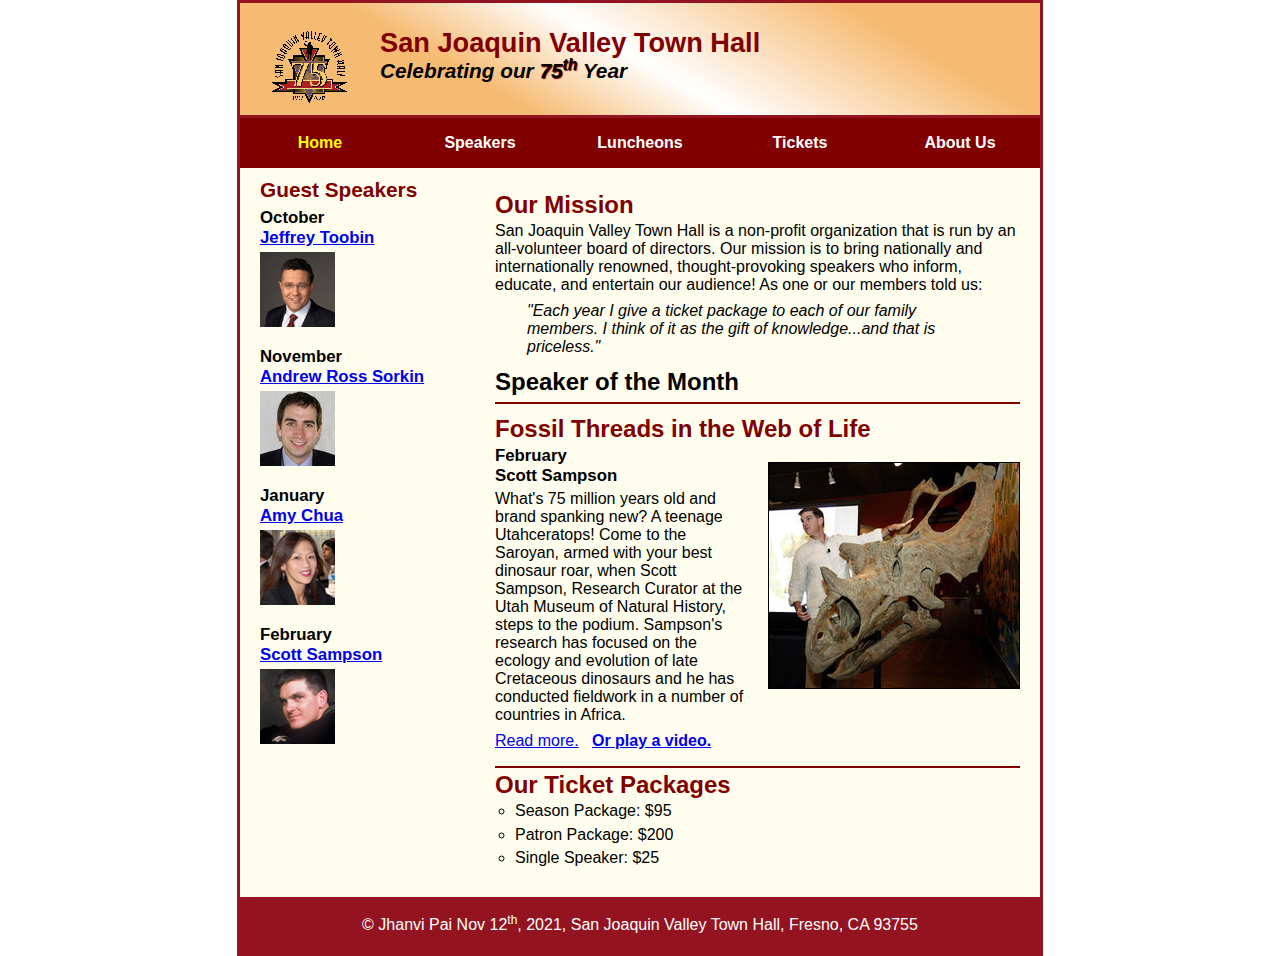
<file: index.html>
<!DOCTYPE html>
<html lang="en">

<head>
	<meta charset="utf-8">

	<title>San Joaquin Valley Town Hall</title>
	<link rel="shortcut icon" href="images/favicon.ico">
	<link rel="stylesheet" href="styles/normalize.css">
	<link rel="stylesheet" href="styles/main.css">
</head>


<body>
	<header>
		<img src="images/town_hall_logo.gif" alt="Town Hall Logo" height="80">
		<h2>San Joaquin Valley Town Hall</h2>
		<h3>Celebrating our <span class='shadow'> 75<sup>th</sup> </span> Year</h3>
	</header>
	<nav id="nav_menu">
		<ul>
			<li><a href="index.html"class="current">Home</a></li>
			<li><a href="speakers.html">Speakers</a></li>
			<li><a href="luncheons.html">Luncheons</a></li>
			<li><a href="tickets.html">Tickets</a></li>
			<li><a href="aboutus.html">About Us</a>
				<ul>
					<li><a href="#">Our History</a></li>
					<li><a href="#">Board of Directors</a></li>
					<li><a href="#">Past Speakers</a></li>
					<li><a href="#">Contact Information</a></li>
				</ul>
			</li>
		</ul>
	</nav>
	<main>
		<section>
			<h2>Our Mission</h2>

			<p>San Joaquin Valley Town Hall is a non-profit organization that is run by
			an all-volunteer board of directors. Our mission is to bring nationally
			and internationally renowned, thought-provoking speakers who inform, educate,
			and entertain our audience! As one or our members told us:</p>
			<blockquote><i>"Each year I give a ticket package to each of our family members. I think of it as the gift of knowledge...and that is priceless."</i></blockquote>


			<h1>Speaker of the Month</h1>

			<article>
				<h2>Fossil Threads in the Web of Life</h2>

				<img src="images/sampson_dinosaur.jpg" alt="Sampson with Dinosaur Fossil">

				<h3>February<br>
					Scott Sampson</h3>

				<p>What's 75 million years old and brand spanking new? A teenage Utahceratops! Come to the Saroyan, armed with your best dinosaur roar, when Scott Sampson, Research Curator at the Utah Museum of Natural History, steps to the podium. Sampson's research has focused on the ecology and evolution of late Cretaceous dinosaurs and he has conducted fieldwork in a number of countries in Africa.</p>

				<p><a href="speakers/c6_sampson.html">Read more.</a> &nbsp; <b><a href="media/sampson.swf" target="_blank">Or play a video.</a></b></p>
			</article>

			<h2>Our Ticket Packages</h2>
			<ul>
				<li>Season Package: $95</li>
				<li>Patron Package: $200</li>
				<li>Single Speaker: $25</li>
			</ul>
		</section>
		<aside>
			<h2>Guest Speakers</h2>

			<h3>October<br>
				<a href="speakers/toobin.html">Jeffrey Toobin</a></h3>
				<img src="images/toobin75.jpg" alt="Jeffrey Toobin Picture">

			<h3>November<br>
				<a href="speakers/sorkin.html">Andrew Ross Sorkin</a></h3>
				<img src="images/sorkin75.jpg" alt="Andrew Ross Sorkin Picture">

			<h3>January<br>
				<a href="speakers/chua.html">Amy Chua</a></h3>
				<img src="images/chua75.jpg" alt="Amy Chua Picture">
			<h3>February<br>
			<a href="speakers/sampson.html">Scott Sampson</a></h3>
			<img src="images/sampson75.jpg" alt="Scott Sampson Picture">

		</aside>





	</main>
	<footer>
		<p> &copy Jhanvi Pai Nov 12<sup>th</sup>, 2021, San Joaquin Valley Town Hall, Fresno, CA 93755</p>
	</footer>
</body>
</html>
</file>
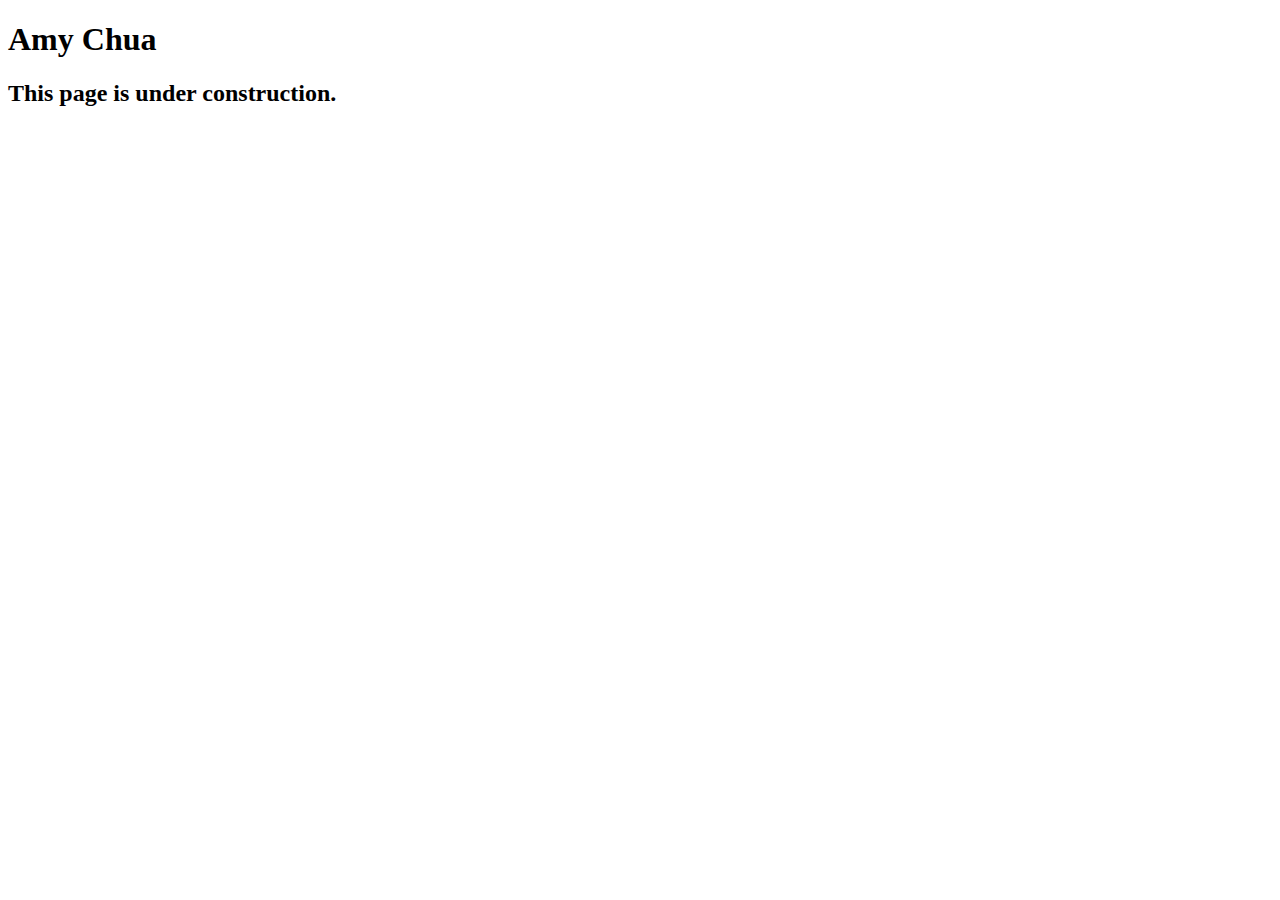
<file: speakers/chua.html>
<!DOCTYPE html>
<html lang="en">

<head>
	<meta charset="utf-8">
	<title>San Joaquin Valley Town Hall</title>
	<link rel="shortcut icon" href="images/favicon.ico">
</head>

<body>
	<main>
		<h1>Amy Chua</h1>
		<h2>This page is under construction.</h2>
	</main>
</body>

</html>
</file>
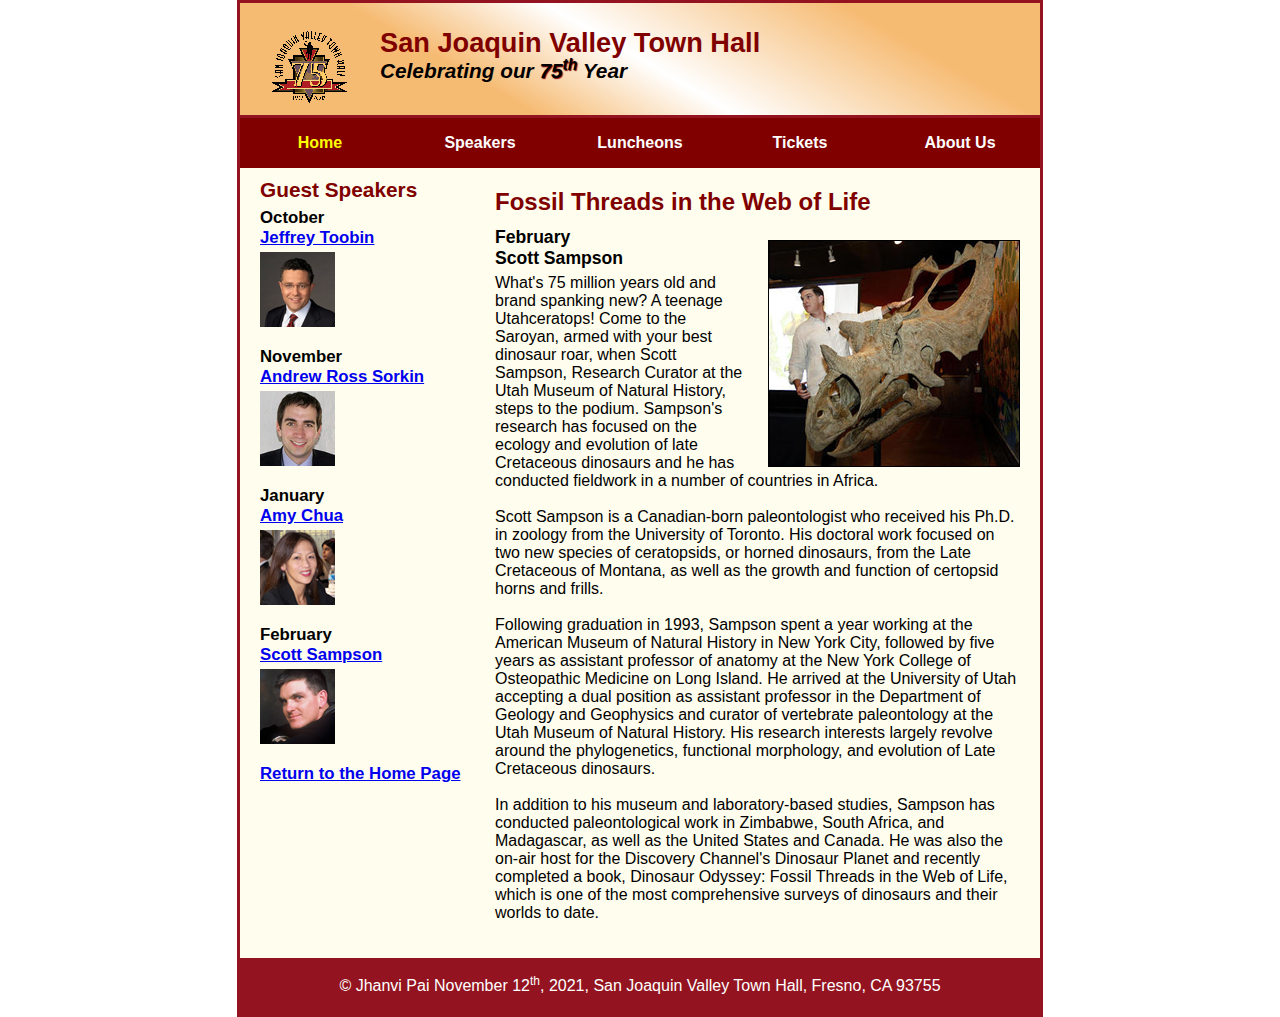
<file: speakers/sampson.html>
<!DOCTYPE html>
<html lang="en">

<head>
	<meta charset="utf-8">

	<title>San Joaquin Valley Town Hall</title>
	<link rel="shortcut icon" href="../images/favicon.ico">
	<link rel="stylesheet" href="../styles/normalize.css">
	<link rel="stylesheet" href="../styles/speaker.css">
</head>


<body>
	<header>
		<img src="../images/town_hall_logo.gif" alt="Town Hall Logo" height="80">
		<h2>San Joaquin Valley Town Hall</h2>
		<h3>Celebrating our <span class='shadow'> 75<sup>th</sup> </span> Year</h3>
	</header>
	<nav id="nav_menu">
		<ul>
			<li>
				<a href="index.html"class="current">Home</a>
			</li>
			<li>
				<a href="speakers.html">Speakers</a>
			</li>
			<li>
				<a href="luncheons.html">Luncheons</a>
			</li>
			<li>
				<a href="tickets.html">Tickets</a>
			</li>
			<li><a href="aboutus.html">About Us</a>
				<ul>
					<li><a href="#">Our History</a></li>
					<li><a href="#">Board of Directors</a></li>
					<li><a href="#">Past Speakers</a></li>
					<li><a href="#">Contact Information</a></li>
				</ul>
			</li>
		</ul>
	</nav>
	<main>
		<section>
			<h1>Fossil Threads in the Web of Life</h1>

			<article>
				<img src="../images/sampson_dinosaur.jpg" alt="Sampson with Dinosaur Fossil">

				<h2>February<br>
				Scott Sampson</h2>

				<p>What's 75 million years old and brand spanking new? A teenage Utahceratops! Come to the
					Saroyan, armed with your best dinosaur roar, when Scott Sampson, Research Curator at the
					Utah Museum of Natural History, steps to the podium. Sampson's research has focused on the
					ecology and evolution of late Cretaceous dinosaurs and he has conducted fieldwork in a number
					of countries in Africa.<br>

					<br>Scott Sampson is a Canadian-born paleontologist who received his Ph.D. in zoology from the
					University of Toronto. His doctoral work focused on two new species of ceratopsids, or horned
					dinosaurs, from the Late Cretaceous of Montana, as well as the growth and function of certopsid
					horns and frills.<br>

					<br>Following graduation in 1993, Sampson spent a year working at the American Museum of Natural
					History in New York City, followed by five years as assistant professor of anatomy at the New
					York College of Osteopathic Medicine on Long Island. He arrived at the University of Utah
					accepting a dual position as assistant professor in the Department of Geology and Geophysics
					and curator of vertebrate paleontology at the Utah Museum of Natural History. His research
					interests largely revolve around the phylogenetics, functional morphology, and evolution of
					Late Cretaceous dinosaurs.<br>

					<br>In addition to his museum and laboratory-based studies, Sampson has conducted paleontological
					work in Zimbabwe, South Africa, and Madagascar, as well as the United States and Canada. He was
					also the on-air host for the Discovery Channel's Dinosaur Planet and recently completed a book,
					Dinosaur Odyssey: Fossil Threads in the Web of Life, which is one of the most
					comprehensive surveys of dinosaurs and their worlds to date.
				</p>
			</article>
		</section>
		<aside>
			<h2>Guest Speakers</h2>

			<h3>October<br>
				<a href="../speakers/toobin.html">Jeffrey Toobin</a></h3>
				<img src="../images/toobin75.jpg" alt="Jeffrey Toobin Picture">

			<h3>November<br>
				<a href="../speakers/sorkin.html">Andrew Ross Sorkin</a></h3>
				<img src="../images/sorkin75.jpg" alt="Andrew Ross Sorkin Picture">

			<h3>January<br>
				<a href="../speakers/chua.html">Amy Chua</a></h3>
				<img src="../images/chua75.jpg" alt="Amy Chua Picture">
			<h3>February<br>
			<a href="../speakers/c6_sampson.html">Scott Sampson</a></h3>
			<img src="../images/sampson75.jpg" alt="Scott Sampson Picture">

			<h3>
				<a href="../index.html"> Return to the Home Page</a>
			</h3>

		</aside>

	</main>
	<footer>
		<p> &copy Jhanvi Pai November 12<sup>th</sup>, 2021, San Joaquin Valley Town Hall, Fresno, CA 93755</p>
	</footer>
</body>
</html>
</file>
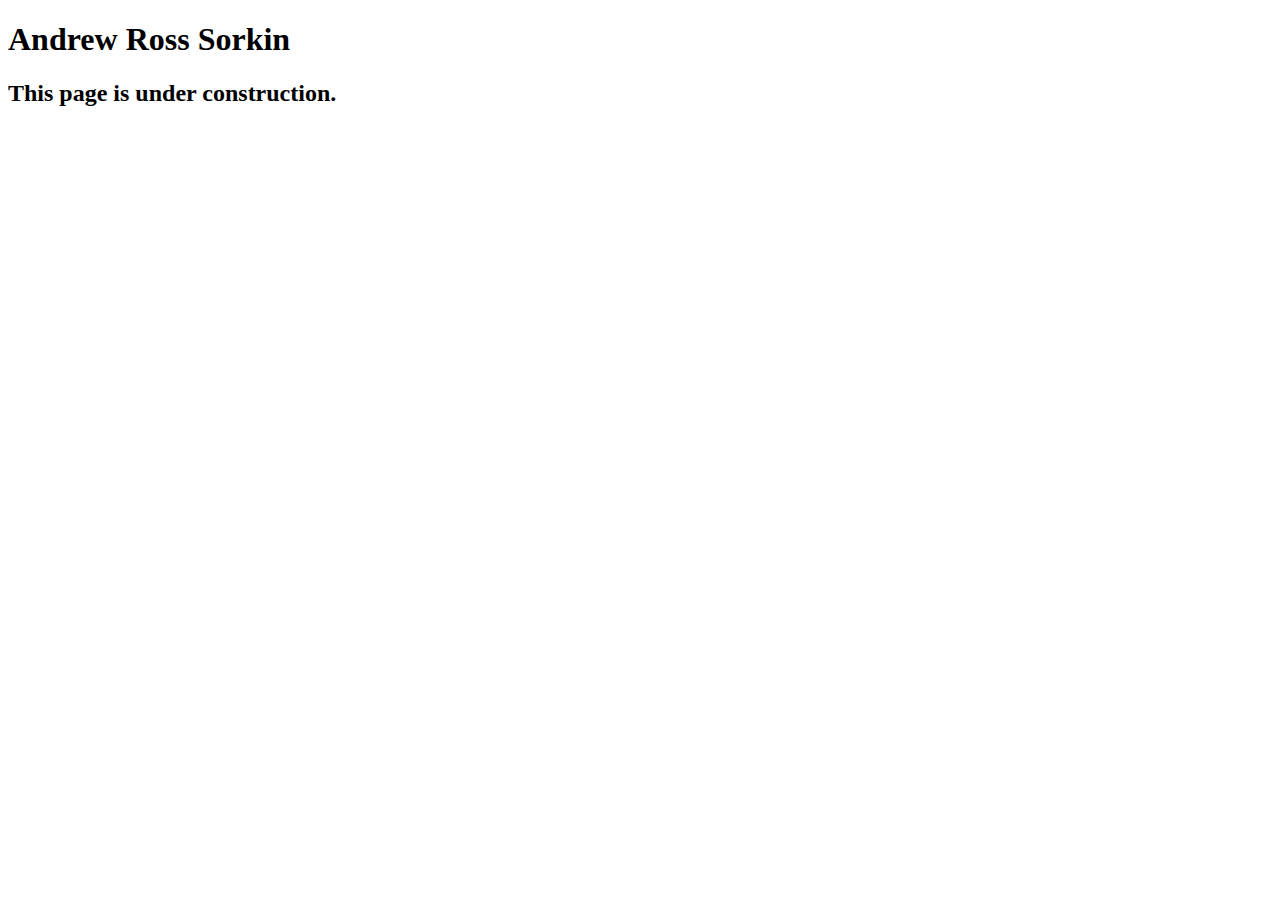
<file: speakers/sorkin.html>
<!DOCTYPE html>
<html lang="en">

<head>
	<meta charset="utf-8">
	<title>San Joaquin Valley Town Hall</title>
	<link rel="shortcut icon" href="images/favicon.ico">
</head>

<body>
	<main>
		<h1>Andrew Ross Sorkin</h1>
		<h2>This page is under construction.</h2>
	</main>
</body>

</html>
</file>
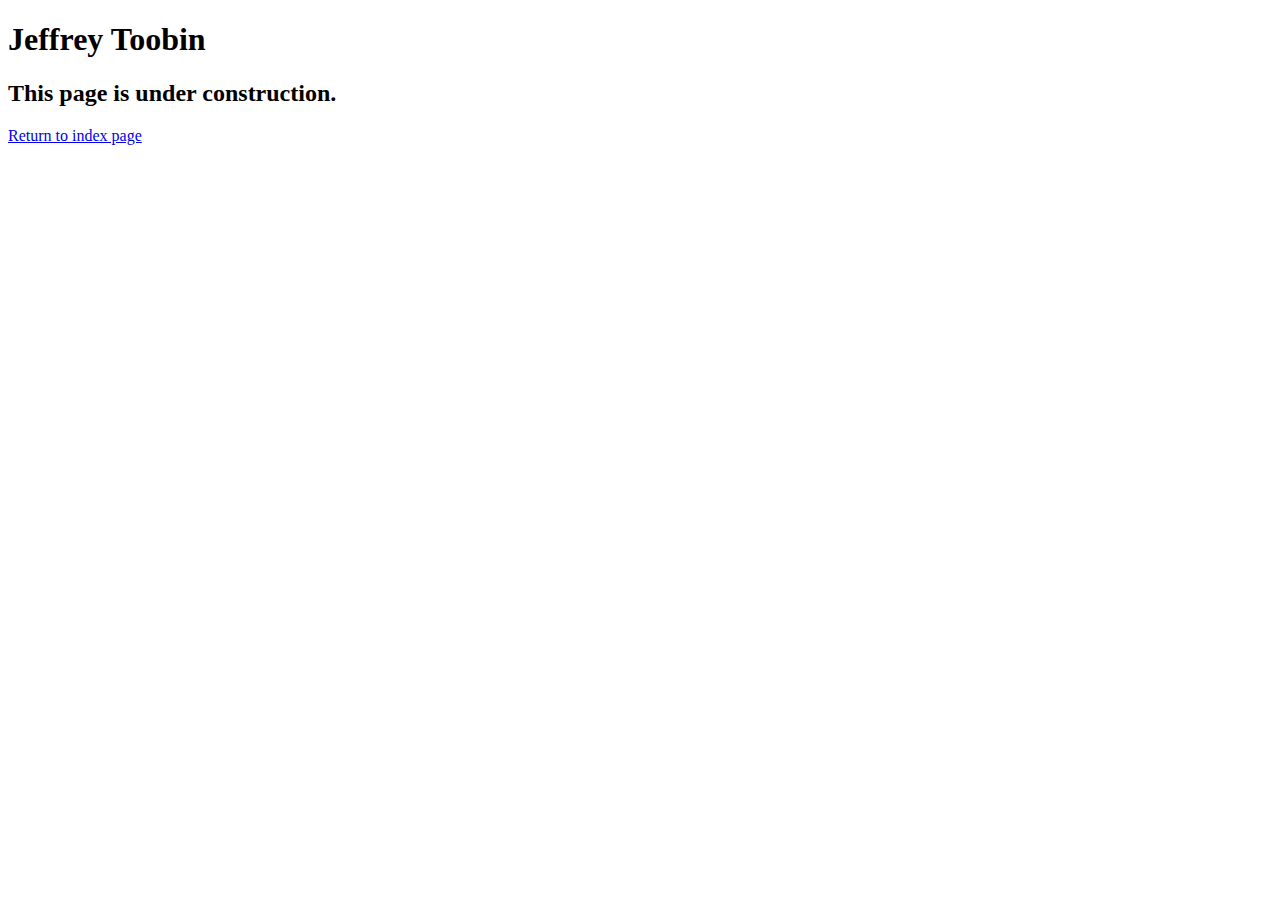
<file: speakers/toobin.html>
<!DOCTYPE html>
<html lang="en">

<head>
	<meta charset="utf-8">
	<title>San Joaquin Valley Town Hall</title>
	<link rel="shortcut icon" href="images/favicon.ico">
</head>

<body>
    <main>
	    <h1>Jeffrey Toobin</h1>
	    <h2>This page is under construction.</h2>
		<p> <a href="../index.html">Return to index page </a> </p>
    </main>
</body>

</html>
</file>
<file: styles/main.css>
/* the styles for the elements */
*{
	margin: 0;
	padding:0;
}

html{
	background-color: white;
}
body {
	font-family: Arial, Helvetica, sans-serif;
    font-size: 100%;
	width: 800px;
	margin: 0 auto;
	border-width: 3px;
	border-color:#931420;
	border-style: solid;
	background-color:#fffded;
}

section{
	width: 525px;
	float: right;
	padding: 20px;
}

aside{
	width: 215px;
	float: right;
	padding-left: 20px;
	padding-bottom: 20px;
}

aside h2{
	padding-bottom: .25em;
	font-size: 130%;
	color:#800000;
	padding-top: .5em;
}

aside h3{
	font-size:105%;
	padding-bottom: .25em;
}

aside img{
	padding-bottom: 1em;
}


/* the styles for the header */
header img {
	float: left;
	padding-right: 30px;
	padding-left: 30px;
}

header{
	border-bottom-width: 3px;
	border-bottom-color:#931420;
	border-bottom-style: solid;
	padding-top: 1.5em;
	padding-bottom: 2em;
	background:linear-gradient(30deg, #f6bb73 0%, #f6bb73 30%, white 50%,#f6bb73 80%,#f6bb73 100%);
}
/* the styles for header */
header h2 {
	font-size: 170%;
	color:#800000;
}

header h3 {
	font-size: 130%;
	font-style: italic;
}

#nav_menu ul {
	list-style-type: none;
	margin: 0;
	padding: 0;
	position: relative;
}
#nav_menu ul li {
	float: left;
}
#nav_menu ul li a {
	display: block;
	width: 160px;
	text-align: center;
	padding: 1em 0;
	text-decoration: none;
	background-color: #800000;
	color: white;
	font-weight: bold;
}
#nav_menu a.current{
	color: yellow;
}
#nav_menu ul ul li a{
	display: block;
	width: 160px;
	text-align: center;
	padding: 1em 0;
	text-decoration: none;
	background-color: #800000;
	color: white;
	font-weight: bold;
}

#nav_menu ul ul {
	display: none;
	position: absolute;
	top: 100%;
}

#nav_menu ul ul li {
	float: none;
}
#nav_menu ul li:hover > ul {
	display: block;
}

#nav_menu > ul::after{
	content: "";
	clear: both;
	display: block;
}
h1{
	font-size: 150%;
	padding-top: .5em;
	padding-bottom: .25em;
	margin: 0;
}

section h2{
	color: #800000;
	padding: 3px 0 3px;

}

section ul{
	list-style-type: circle;
	padding: 0 0 .25em 1.25em;
}

article{
	padding: .5em 0;
	border-top: 2px;
	border-bottom: 2px;
	border-left: 0;
	border-right: 0;
	border-style: solid;
	border-color: #800000;
}

article img{
	float: right;
	margin-top: 1em;
	margin-left: 1em;
	border-style: solid;
	border-color: black;
	border-width: 1px;

}

article h3{
	font-size: 105%;
	padding-bottom: .25em;
}
.shadow{
	text-shadow: 1px 1px 1px #800000;
}
/* the styles for the section */
main {
	clear: left;
}

main ul{
	padding-bottom: .25em;
	padding-left: 1.25em;
}
main p{
	padding-bottom: .5em;
}

main blockquote{
	padding-right: 2em;
	padding-left: 2em;
}

main li{
	padding-bottom: .35em;
}
a:hover, a:focus {
	font-style: italic;
}
/* the styles for the footer */
footer{
	border-bottom-width: 3px;
	border-bottom-color:#931420;
	border-bottom-style: solid;
	border-top-width: 3px;
	border-top-color:#931420;
	border-top-style: solid;
	background-color:#931420;
	color: white;
	clear: both;
}
footer p {
	text-align: center;
	padding-top: 1em;
	padding-bottom: 1em;
}
</file>
<file: styles/speaker.css>
/* the styles for the elements */
*{
	margin: 0;
	padding:0;
}

html{
	background-color: white;
}
body {
	font-family: Arial, Helvetica, sans-serif;
    font-size: 100%;
	width: 800px;
	margin: 0 auto;
	border-width: 3px;
	border-color:#931420;
	border-style: solid;
	background-color:#fffded;
}

section{
	width: 525px;
	float: right;
	padding: 20px;
}

aside{
	width: 215px;
	float: right;
	padding-left: 20px;
	padding-bottom: 20px;
}

aside h2{
	padding-bottom: .25em;
	font-size: 130%;
	color:#800000;
	padding-top: .5em;
}

aside h3{
	font-size:105%;
	padding-bottom: .25em;
}

aside img{
	padding-bottom: 1em;
}


/* the styles for the header */
header img {
	float: left;
	padding-right: 30px;
	padding-left: 30px;
}

header{
	border-bottom-width: 3px;
	border-bottom-color:#931420;
	border-bottom-style: solid;
	padding-top: 1.5em;
	padding-bottom: 2em;
	background:linear-gradient(30deg, #f6bb73 0%, #f6bb73 30%, white 50%,#f6bb73 80%,#f6bb73 100%);
}
/* the styles for header */
header h2 {
	font-size: 170%;
	color:#800000;


}

header h3 {
	font-size: 130%;
	font-style: italic;
}

#nav_menu ul {
	list-style-type: none;
	margin: 0;
	padding: 0;
	position: relative;
}
#nav_menu ul li {
	float: left;
}
#nav_menu ul li a {
	display: block;
	width: 160px;
	text-align: center;
	padding: 1em 0;
	text-decoration: none;
	background-color: #800000;
	color: white;
	font-weight: bold;
}
#nav_menu a.current{
	color: yellow;
}
#nav_menu ul ul li a{
	display: block;
	width: 160px;
	text-align: center;
	padding: 1em 0;
	text-decoration: none;
	background-color: #800000;
	color: white;
	font-weight: bold;
}

#nav_menu ul ul {
	display: none;
	position: absolute;
	top: 100%;
}

#nav_menu ul ul li {
	float: none;
}
#nav_menu ul li:hover > ul {
	display: block;
}

#nav_menu > ul::after{
	content: "";
	clear: both;
	display: block;
}

h1{
	font-size: 150%;
	padding-top: .5em;
	padding-bottom: .25em;
	margin: 0;
}

section h1{
	color: #800000;
	padding: 0;
}

section h2{
	font-size:110%;
	padding: 3px 0 5px;
}
article{
	padding-top: .5em;
	padding-bottom: .5em;
}

article img{
	float: right;
	margin-top: 1em;
	margin-left: 1em;
	border-style: solid;
	border-color: black;
	border-width: 1px;

}

article h3{
	font-size: 105%;
	padding-bottom: .25em;
}
.shadow{
	text-shadow: 1px 1px 1px #800000;
}
/* the styles for the section */
main {
	clear: left;
}

main ul{
	padding-bottom: .25em;
	padding-left: 1.25em;
}
main p{
	padding-bottom: .5em;
}

main blockquote{
	padding-right: 2em;
	padding-left: 2em;
}

main li{
	padding-bottom: .35em;
}
a:hover, a:focus {
	font-style: italic;
}
/* the styles for the footer */
footer{
	border-bottom-width: 3px;
	border-bottom-color:#931420;
	border-bottom-style: solid;
	border-top-width: 3px;
	border-top-color:#931420;
	border-top-style: solid;
	background-color:#931420;
	color: white;
	clear: both;
}
footer p {
	text-align: center;
	padding-top: 1em;
	padding-bottom: 1em;
}
</file>
